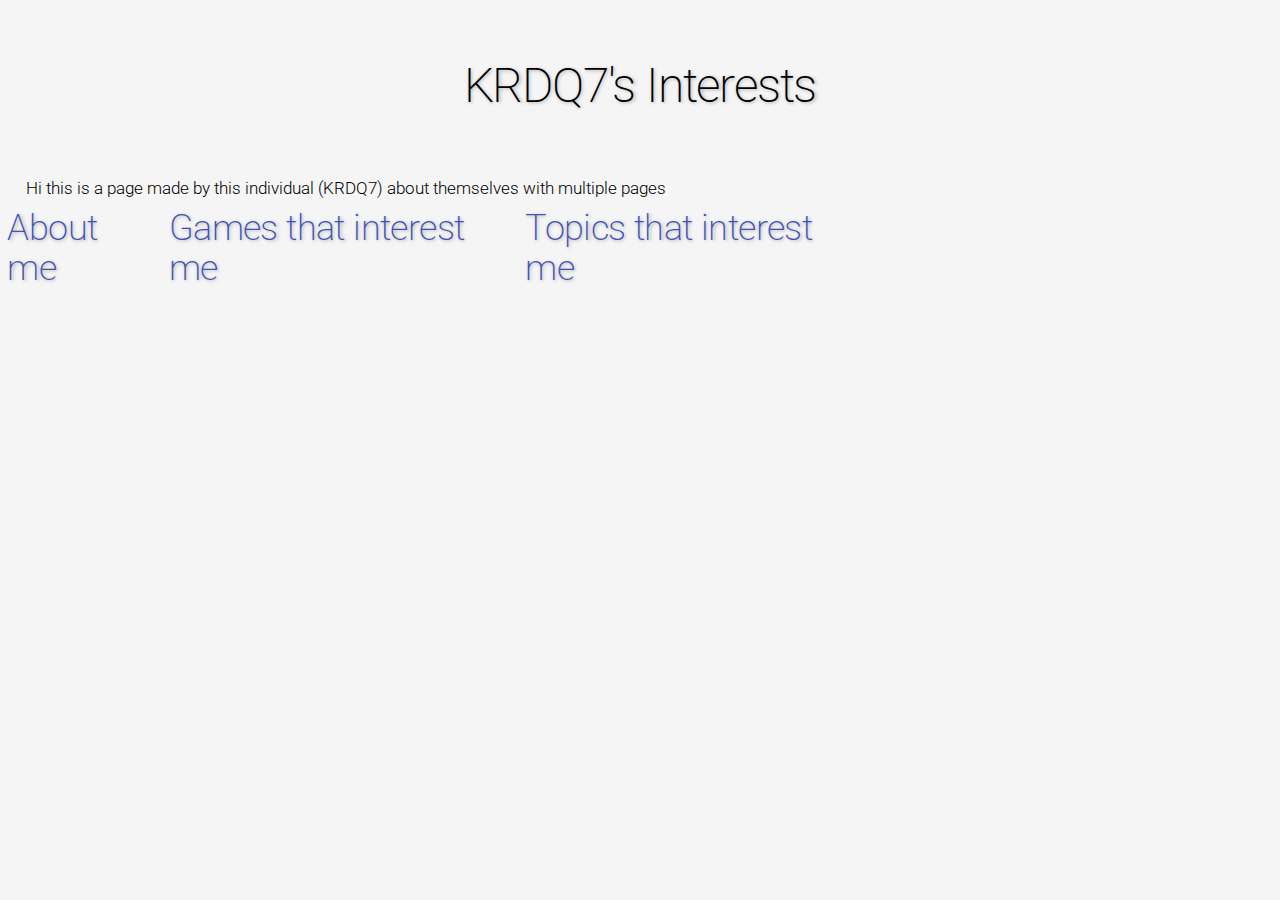
<file: index.html>
<html>
    <head>
        <meta charset="UTF-8">
        <meta http-equiv="X-UA-Compatible" content="IE-edge">
        <meta name="viewport" content="width=device-width, initial-scale=1.0">
        <link rel="stylesheet" href="Copy_of_CLMaterial_CSS.css">
        <title>indexKRDQ7</title>
    </head>
    
    <body>
        <div>
            <h1>KRDQ7's Interests</h1>
            <p>Hi this is a page made by this individual (KRDQ7) about themselves with multiple pages</p>
            <a href="AboutKRDQ7.html">
            <h2>About me</h2>
            </a>
            <a href="GamesKRDQ7Likes.html">
            <h2>Games that interest me</h2>
            </a>
            <a href="TopicsKRDQ7Likes.html">
            <h2>Topics that interest me</h2>
            </a>
        </div>
    </body>
</html>
</file>
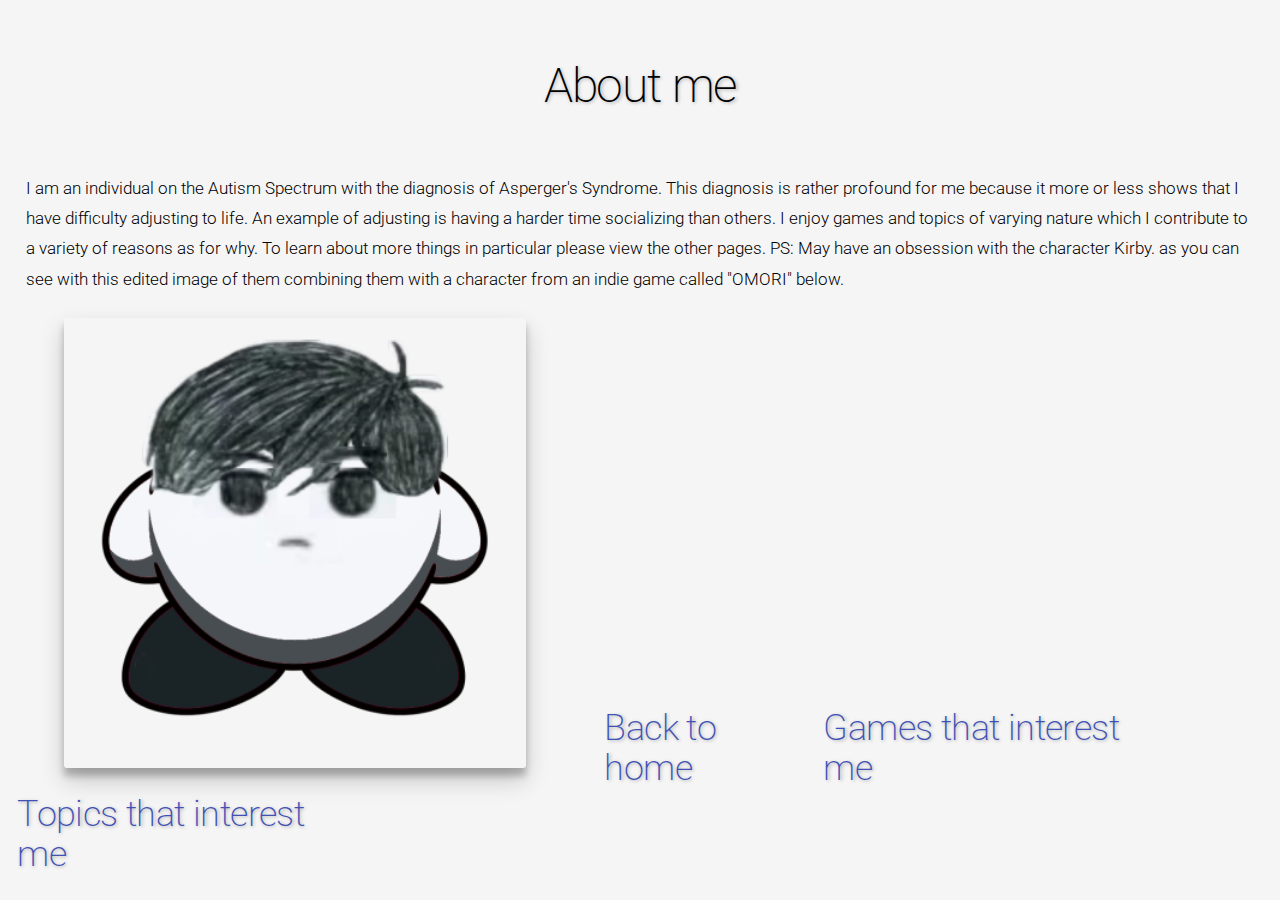
<file: AboutKRDQ7.html>
<html lang="en">
    <head>
        <meta charset="UTF-8">
        <meta http-equiv="X-UA-Compatible" content="IE-edge">
        <meta name="viewport" content="width=device-width, initial-scale=1.0">
        <link rel="stylesheet" href="Copy_of_CLMaterial_CSS.css">
        <title>AboutKRDQ7</title> 
    </head>

    <body>
        <div>
            <h1>About me</h1>
            <p>I am an individual on the Autism Spectrum with the diagnosis of Asperger's Syndrome. This diagnosis is rather profound for me because it more or less shows that I have difficulty adjusting to life. An example of adjusting is having a harder time socializing than others. I enjoy games and topics of varying nature which I contribute to a variety of reasons as for why. To learn about more things in particular please view the other pages. PS: May have an obsession with the character Kirby. as you can see with this edited image of them combining them with a character from an indie game called "OMORI" below.</p>
            <img src="cliff_faced_kirbo.png" alt="Kirby but Cliff-faced">
            <a href="index.html">
            <h2>Back to home</h2>
            </a>
            <a href="GamesKRDQ7Likes.html">
            <h2>Games that interest me</h2>
            </a>
            <a href="TopicsKRDQ7Likes.html">
            <h2>Topics that interest me</h2>
            </a>
        </div>
    </body>
</html>
</file>
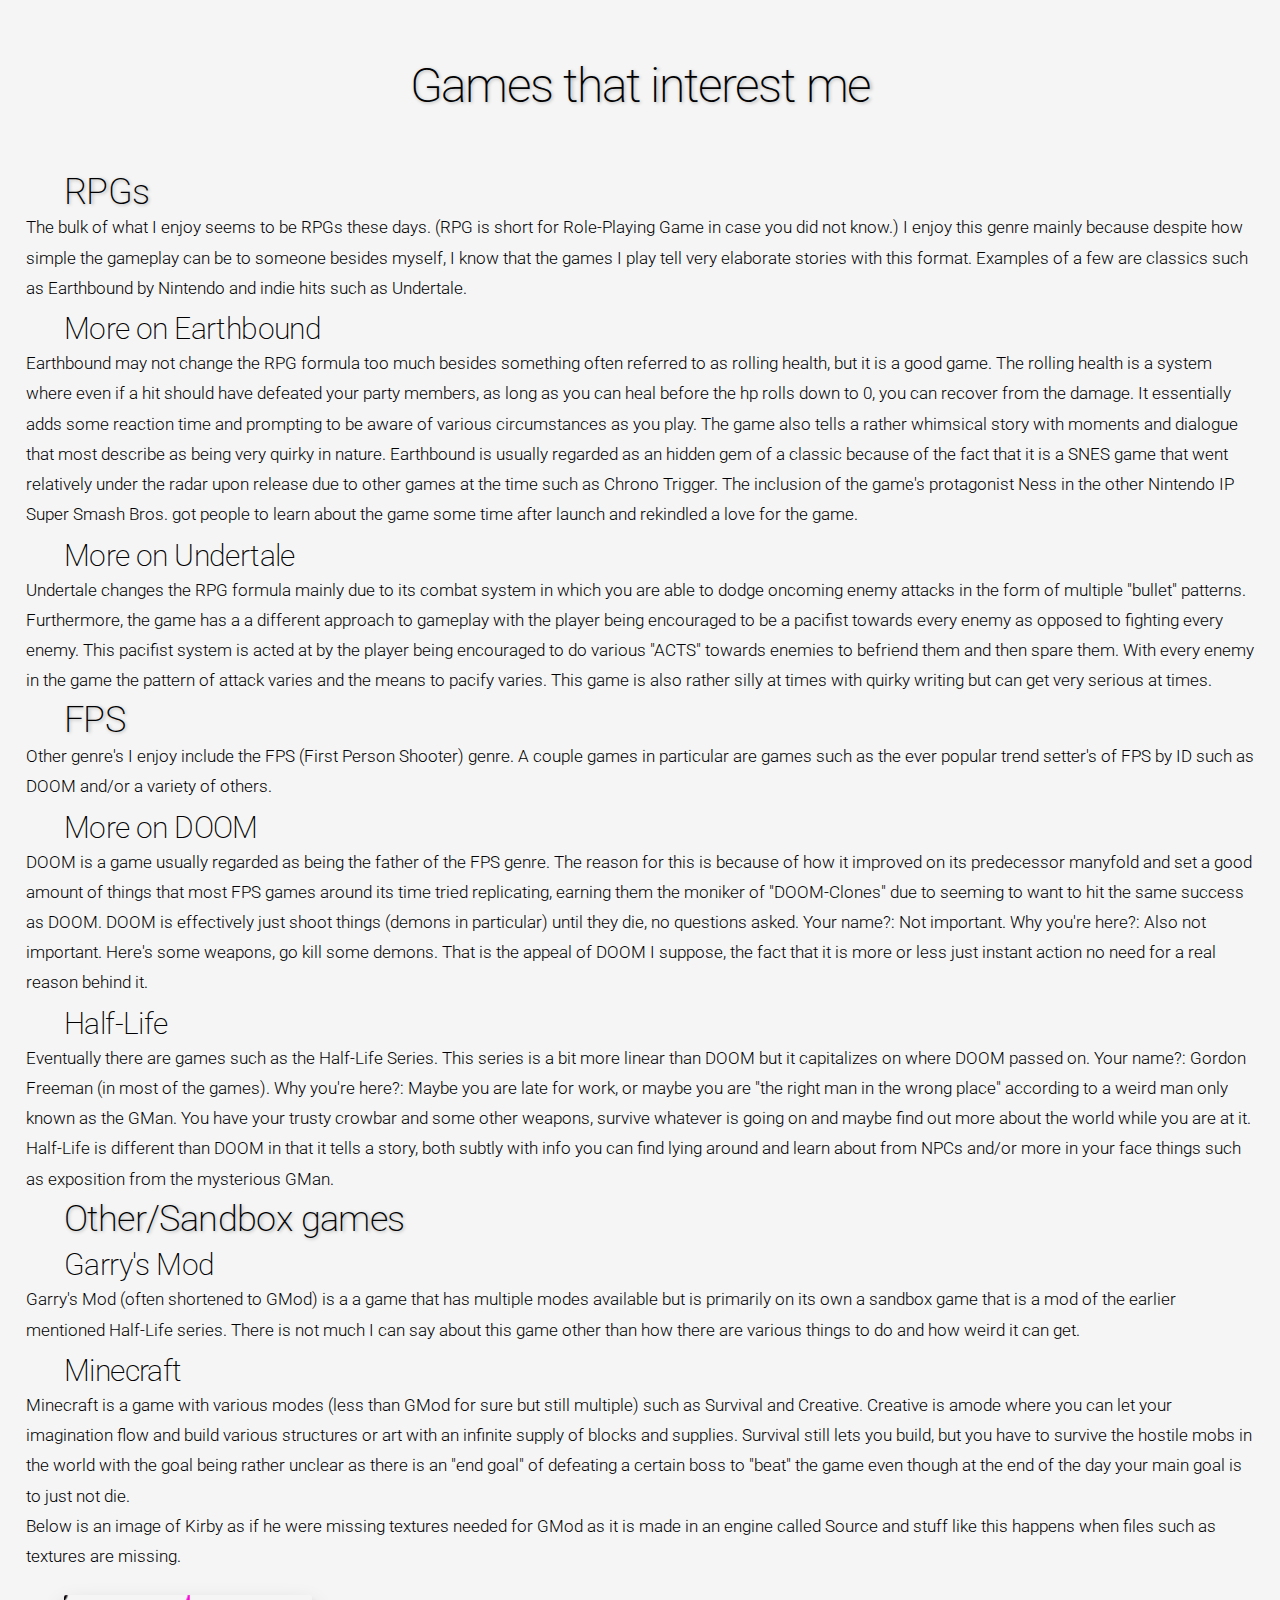
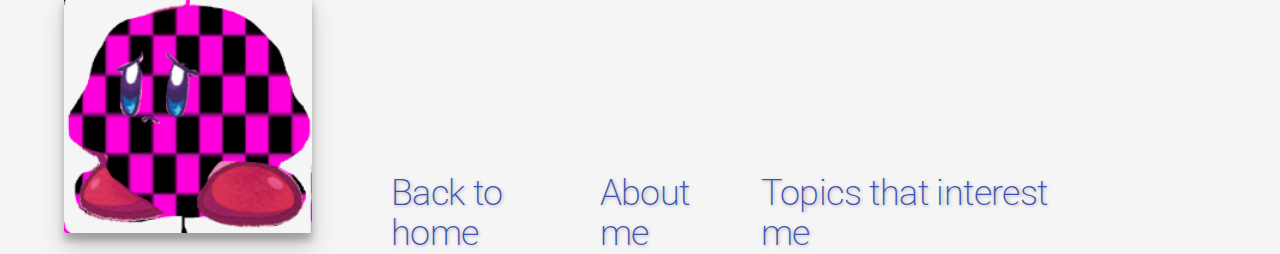
<file: GamesKRDQ7Likes.html>
<html>
    <head>
        <meta charset="UTF-8">
        <meta http-equiv="X-UA-Compatible" content="IE-edge">
        <meta name="viewport" content="width=device-width, initial-scale=1.0">
        <link rel="stylesheet" href="Copy_of_CLMaterial_CSS.css">
        <title>GamesKRDQ7Likes</title>
    </head>
    
    <body>
        <div>
            <h1>Games that interest me</h1>
            <h2>RPGs</h2>
            <p>The bulk of what I enjoy seems to be RPGs these days. (RPG is short for Role-Playing Game in case you did not know.) I enjoy this genre mainly because despite how simple the gameplay can be to someone besides myself, I know that the games I play tell very elaborate stories with this format. Examples of a few are classics such as Earthbound by Nintendo and indie hits such as Undertale.</p>
            <h3>More on Earthbound</h3>
            <p>Earthbound may not change the RPG formula too much besides something often referred to as rolling health, but it is a good game. The rolling health is a system where even if a hit should have defeated your party members, as long as you can heal before the hp rolls down to 0, you can recover from the damage. It essentially adds some reaction time and prompting to be aware of various circumstances as you play. The game also tells a rather whimsical story with moments and dialogue that most describe as being very quirky in nature. Earthbound is usually regarded as an hidden gem of a classic because of the fact that it is a SNES game that went relatively under the radar upon release due to other games at the time such as Chrono Trigger. The inclusion of the game's protagonist Ness in the other Nintendo IP Super Smash Bros. got people to learn about the game some time after launch and rekindled a love for the game.</p>
            <h3>More on Undertale</h3>
            <p>Undertale changes the RPG formula mainly due to its combat system in which you are able to dodge oncoming enemy attacks in the form of multiple "bullet" patterns. Furthermore, the game has a a different approach to gameplay with the player being encouraged to be a pacifist towards every enemy as opposed to fighting every enemy. This pacifist system is acted at by the player being encouraged to do various "ACTS" towards enemies to befriend them and then spare them. With every enemy in the game the pattern of attack varies and the means to pacify varies. This game is also rather silly at times with quirky writing but can get very serious at times.</p>
            <h2>FPS</h2>
            <p>Other genre's I enjoy include the FPS (First Person Shooter) genre. A couple games in particular are games such as the ever popular trend setter's of FPS by ID such as DOOM and/or a variety of others.</p>
            <h3>More on DOOM</h3>
            <p>DOOM is a game usually regarded as being the father of the FPS genre. The reason for this is because of how it improved on its predecessor manyfold and set a good amount of things that most FPS games around its time tried replicating, earning them the moniker of "DOOM-Clones" due to seeming to want to hit the same success as DOOM. DOOM is effectively just shoot things (demons in particular) until they die, no questions asked. Your name?: Not important. Why you're here?: Also not important. Here's some weapons, go kill some demons. That is the appeal of DOOM I suppose, the fact that it is more or less just instant action no need for a real reason behind it.</p>
            <h3>Half-Life</h3>
            <P>Eventually there are games such as the Half-Life Series. This series is a bit more linear than DOOM but it capitalizes on where DOOM passed on. Your name?: Gordon Freeman (in most of the games). Why you're here?: Maybe you are late for work, or maybe you are "the right man in the wrong place" according to a weird man only known as the GMan. You have your trusty crowbar and some other weapons, survive whatever is going on and maybe find out more about the world while you are at it. Half-Life is different than DOOM in that it tells a story, both subtly with info you can find lying around and learn about from NPCs and/or more in your face things such as exposition from the mysterious GMan.</P>
            <h2>Other/Sandbox games</h2>
            <h3>Garry's Mod</h3>
            <p>Garry's Mod (often shortened to GMod) is a a game that has multiple modes available but is primarily on its own a sandbox game that is a mod of the earlier mentioned Half-Life series. There is not much I can say about this game other than how there are various things to do and how weird it can get.</p>
            <h3>Minecraft</h3>
            <p>Minecraft is a game with various modes (less than GMod for sure but still multiple) such as Survival and Creative. Creative is amode where you can let your imagination flow and build various structures or art with an infinite supply of blocks and supplies. Survival still lets you build, but you have to survive the hostile mobs in the world with the goal being rather unclear as there is an "end goal" of defeating a certain boss to "beat" the game even though at the end of the day your main goal is to just not die.</p>
            <p>Below is an image of Kirby as if he were missing textures needed for GMod as it is made in an engine called Source and stuff like this happens when files such as textures are missing.</p>
            <img src="missing_texture_kirbo.png" alt="Kirby with missing textures">
            <a href="index.html">
            <h2>Back to home</h2>
            </a>
            <a href="AboutKRDQ7.html">
            <h2>About me</h2>
            </a>
            <a href="TopicsKRDQ7Likes.html">
            <h2>Topics that interest me</h2>
            </a>
        </div>
    </body>
</html>
</file>
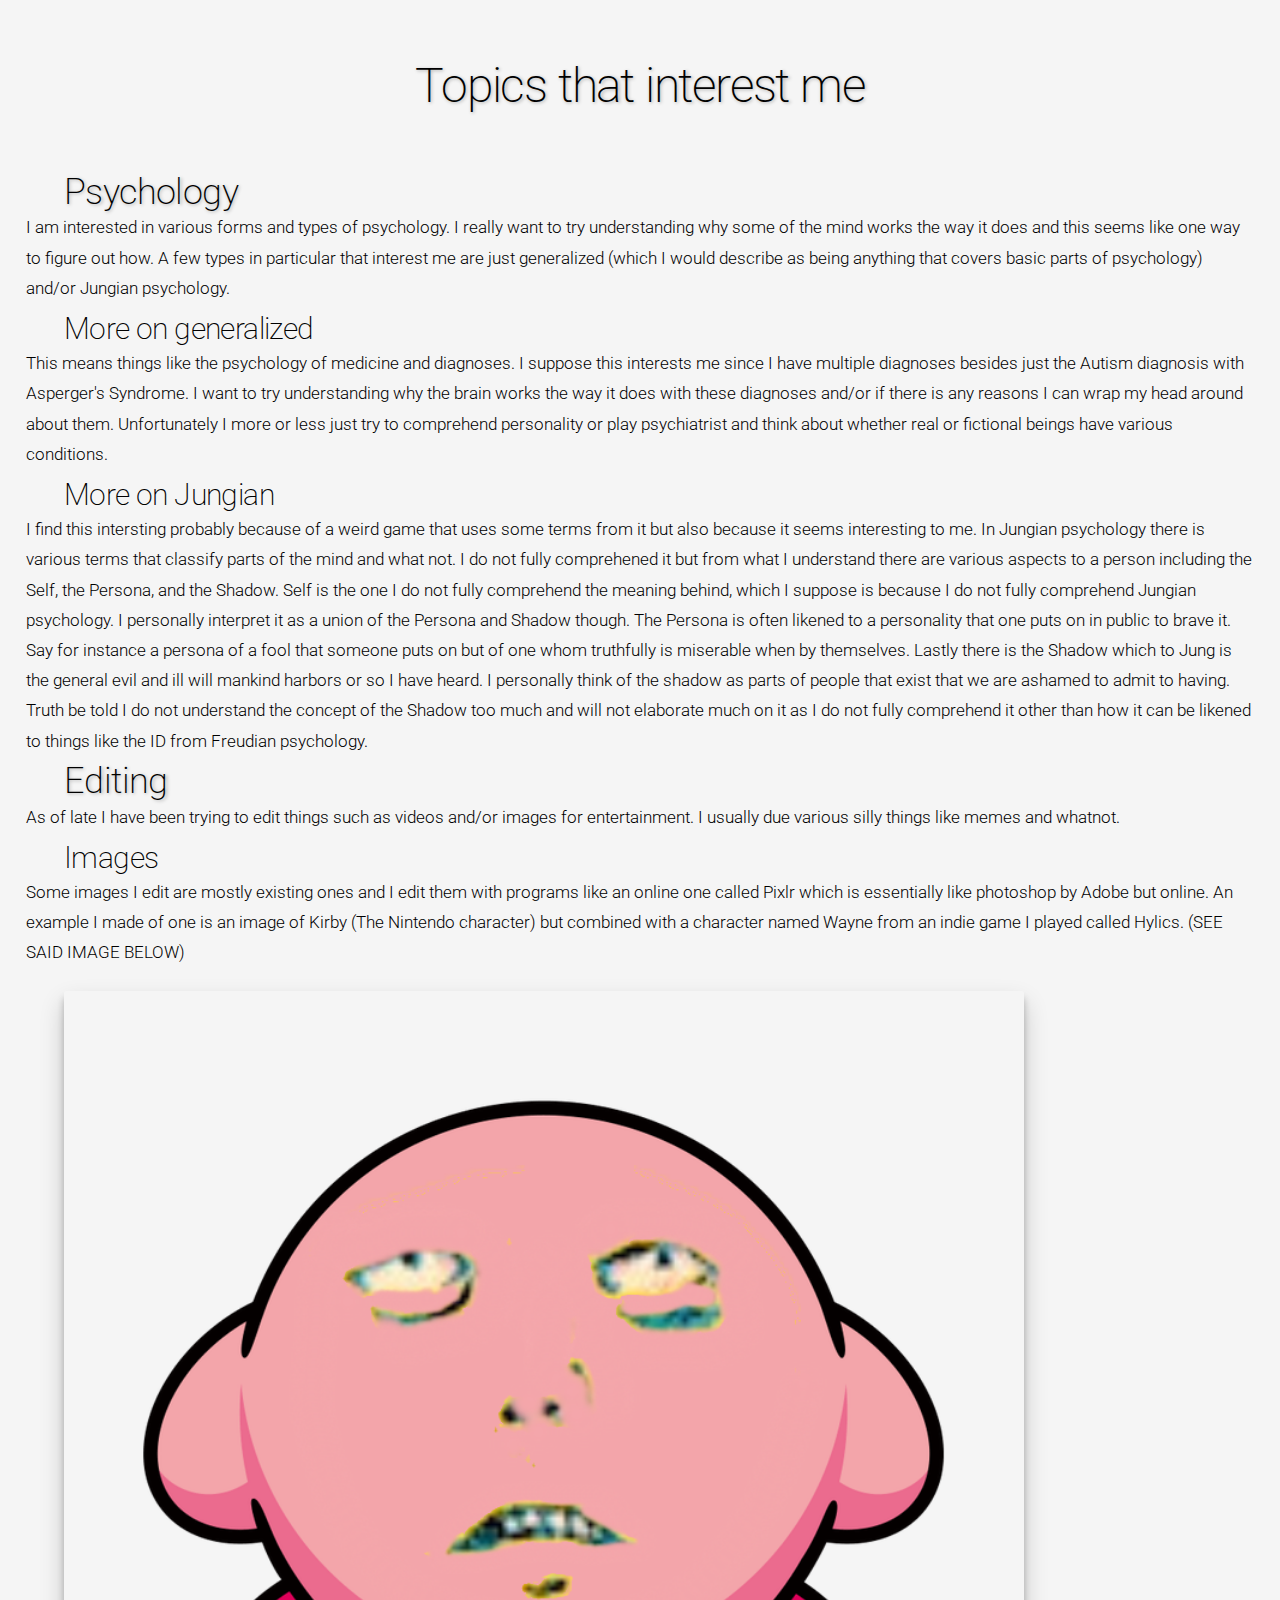
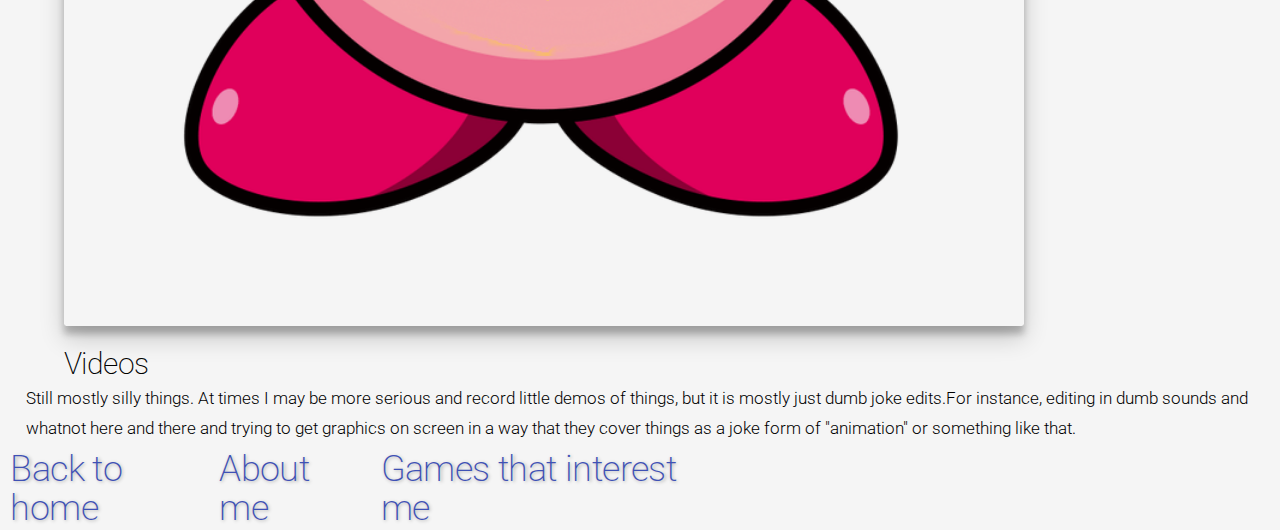
<file: TopicsKRDQ7Likes.html>
<html>
    <head>
        <meta charset="UTF-8">
        <meta http-equiv="X-UA-Compatible" content="IE-edge">
        <meta name="viewport" content="width=device-width, initial-scale=1.0">
        <link rel="stylesheet" href="Copy_of_CLMaterial_CSS.css">
        <title>TopicsKRDQ7Likes</title>
    </head>
    
    <body>
        <div>
            <h1>Topics that interest me</h1>
            <h2>Psychology</h2>
            <p>I am interested in various forms and types of psychology. I really want to try understanding why some of the mind works the way it does and this seems like one way to figure out how. A few types in particular that interest me are just generalized (which I would describe as being anything that covers basic parts of psychology) and/or Jungian psychology.</p>
            <h3>More on generalized</h3>
            <p>This means things like the psychology of medicine and diagnoses. I suppose this interests me since I have multiple diagnoses besides just the Autism diagnosis with Asperger's Syndrome. I want to try understanding why the brain works the way it does with these diagnoses and/or if there is any reasons I can wrap my head around about them. Unfortunately I more or less just try to comprehend personality or play psychiatrist and think about whether real or fictional beings have various conditions.</p>
            <h3>More on Jungian</h3>
            <p>I find this intersting probably because of a weird game that uses some terms from it but also because it seems interesting to me. In Jungian psychology there is various terms that classify parts of the mind and what not. I do not fully comprehened it but from what I understand there are various aspects to a person including the Self, the Persona, and the Shadow. Self is the one I do not fully comprehend the meaning behind, which I suppose is because I do not fully comprehend Jungian psychology. I personally interpret it as a union of the Persona and Shadow though. The Persona is often likened to a personality that one puts on in public to brave it. Say for instance a persona of a fool that someone puts on but of one whom truthfully is miserable when by themselves. Lastly there is the Shadow which to Jung is the general evil and ill will mankind harbors or so I have heard. I personally think of the shadow as parts of people that exist that we are ashamed to admit to having. Truth be told I do not understand the concept of the Shadow too much and will not elaborate much on it as I do not fully comprehend it other than how it can be likened to things like the ID from Freudian psychology.</p>
            <h2>Editing</h2>
            <p>As of late I have been trying to edit things such as videos and/or images for entertainment. I usually due various silly things like memes and whatnot.</p>
            <h3>Images</h3>
            <p>Some images I edit are mostly existing ones and I edit them with programs like an online one called Pixlr which is essentially like photoshop by Adobe but online. An example I made of one is an image of Kirby (The Nintendo character) but combined with a character named Wayne from an indie game I played called Hylics. (SEE SAID IMAGE BELOW)</p>
            <img src="warby.png" alt="kirby with the weird expression the character called Wayne makes">
            <h3>Videos</h3>
            <p>Still mostly silly things. At times I may be more serious and record little demos of things, but it is mostly just dumb joke edits.For instance, editing in dumb sounds and whatnot here and there and trying to get graphics on screen in a way that they cover things as a joke form of "animation" or something like that.</p>
            <a href="index.html">
            <h2>Back to home</h2>
            </a>
            <a href="AboutKRDQ7.html">
            <h2>About me</h2>
            </a>
            <a href="GamesKRDQ7Likes.html">
            <h2>Games that interest me</h2>
            </a>
        </div>
    </body>
</html>
</file>
<file: Copy_of_CLMaterial_CSS.css>
@charset "UTF-8";
@import url("https://fonts.googleapis.com/css?family=Roboto");
html {
  font-family: Roboto, sans-serif;
  background-color: #F5F5F5;
  font-size: 10px;
  box-sizing: border-box;
  zoom: 120%;
}

* {
  box-sizing: inherit;
  position: relative;
}

a, a[xx] {
  background-color: transparent;
  color: #3F51B5;
  text-weight: bold;
  text-decoration: none;
  display: inline-block;
  z-index: 1;
}
a:active, a[xx]:active {
  outline: 0;
}
a:hover, a[xx]:hover {
  outline: 0;
}

b {
  font-weight: 700;
}

strong {
  font-weight: 700;
}

h1, h1[xx] {
  margin: 0 5% 2rem;
  text-shadow: 1px 1px 3px rgba(0, 0, 0, 0.3);
  font-weight: 200;
  font-size: 4rem;
  line-height: 1.1;
  letter-spacing: -1px;
  margin-top: 50px;
  text-align: center;
  margin-bottom: 50px;
}

h2, h2[xx] {
  margin: 5px 5% 0 5%;
  text-shadow: 1px 1px 3px rgba(0, 0, 0, 0.3);
  font-weight: 200;
  font-size: 3rem;
  line-height: 1.1;
  letter-spacing: -.05rem;
}

h3, h3[xx] {
  margin: 5px 5% 0 5%;
  font-weight: 200;
  font-size: 2.5rem;
  line-height: 1.3;
  letter-spacing: -.05rem;
}

h4, h4[xx] {
  margin: 5px 5% 0 5%;
  font-weight: 200;
  font-size: 2rem;
  line-height: 1.3;
  letter-spacing: -.05rem;
}

h5, h5[xx] {
  margin: 5px 5% 0 5%;
  font-weight: 200;
  font-size: 1.4rem;
  line-height: 1.5;
  letter-spacing: 0;
  text-transform: uppercase;
  font-weight: 700;
}

h6, h6[xx] {
  margin: 5px 5% 0 5%;
  font-weight: 200;
  font-size: 1.4rem;
  line-height: 1.5;
  letter-spacing: 0;
  text-transform: uppercase;
  font-weight: 400;
}

img, img[xx] {
  border: 0;
  margin: 20px 5% 10px 5%;
  height: auto;
  max-width: 90%;
  border-radius: 2px;
  box-shadow: 0 10px 20px rgba(0, 0, 0, 0.19), 0 6px 6px rgba(0, 0, 0, 0.23);
}

::-moz-selection {
  background-color: #3F51B5;
  color: #FFF;
}

::selection {
  background-color: #3F51B5;
  color: #FFF;
}

:after {
  box-sizing: inherit;
  position: relative;
  transition: all .3s ease-in-out;
}

:before {
  box-sizing: inherit;
  position: relative;
  transition: all .3s ease-in-out;
}

:focus {
  outline: 0;
}

body {
  color: #000;
  margin: 0;
  font-size: 1.4rem;
  line-height: 1.8;
  font-weight: 300;
}

form {
  background-color: #FFF;
  box-shadow: 0 10px 20px rgba(0, 0, 0, 0.19), 0 6px 6px rgba(0, 0, 0, 0.23);
  border-radius: 2px;
  margin: 7%;
  padding: 8%;
}

table {
  margin: 7%;
  padding: 8%;
  width: 86%;
  background-color: #FFF;
  border-radius: 2px;
  box-shadow: 0 10px 20px rgba(0, 0, 0, 0.19), 0 6px 6px rgba(0, 0, 0, 0.23);
  text-align: left;
}
table td {
  height: 3.2em;
  border-bottom: 1px solid #E0E0E0;
  padding: 1rem;
}
table th {
  height: 4em;
  border-bottom: 1px solid #E0E0E0;
  padding: 1rem;
  font-weight: 700;
  color: #616161;
}
table th:before {
  content: "";
  width: 100%;
  height: 100%;
  position: absolute;
  display: block;
  top: 0;
  left: 0;
  background: #F5F5F5;
  z-index: -1;
  opacity: 0;
  visibility: hidden;
}
table th:hover:before {
  opacity: 1;
  visibility: visible;
}
table tbody tr:hover {
  background: #F5F5F5;
}

card {
  background: #FFF;
  display: block;
  margin: 7%;
  padding: 2rem;
  width: 86%;
  box-shadow: 0 10px 20px rgba(0, 0, 0, 0.19), 0 6px 6px rgba(0, 0, 0, 0.23);
  border-radius: 2px;
  margin-bottom: 2rem;
}
card hr[xx] {
  margin: 1rem 0;
}
card:last-child {
  margin-bottom: 0;
}
card > h5 {
  margin-top: 10px;
  margin-bottom: 25px;
}
card > img, card > img[xx] {
  width: calc(100% + 4rem);
  max-width: none;
  margin: 0 0 2rem -2rem;
  display: block;
  padding: 0px;
  margin: 0 0 2rem -2rem;
  display: block;
  box-shadow: none;
  border-radius: 0px;
}
card > img:first-child, card > img[xx]:first-child {
  margin: -2rem 0 2rem -2rem;
  border-radius: 2px 2px 0px 0px;
}
card > img:last-child, card > img[xx]:last-child {
  margin: 0 0 -2rem -2rem;
  border-radius: 0px 0px 2px 2px;
}
card hr {
  margin: 1rem 0;
}

@media (min-width: 900px) {
  form {
    padding: 4%;
    margin: 7% 15% 7% 15%;
  }

  table {
    padding: 4%;
    margin: 7% 15% 7% 15%;
    width: 70%;
  }

  card {
    margin: 7% 15% 7% 15%;
    width: 70%;
  }
}
@media (min-width: 1200px) {
  form {
    padding: 3%;
    margin: 7% 25% 7% 25%;
  }

  table {
    padding: 2%;
    margin: 7% 20% 7% 20%;
    width: 60%;
  }

  card {
    margin: 7% 20% 7% 20%;
    width: 60%;
  }
}
@media (max-width: 50rem) {
  body {
    overflow-x: hidden;
    padding-top: 4.4rem;
  }

  [btn][full] {
    width: 100%;
  }

  button[xx][full] {
    width: 100%;
  }

  input[type=submit][full] {
    width: 100%;
  }

  button[full] {
    width: 100%;
  }
}
p {
  margin: 0 2% 0 2%;
}
p:last-child {
  margin: 0;
}
p a:not([btn]):before {
  content: "";
  display: inline-block;
  width: 100%;
  height: 100%;
  position: absolute;
  opacity: .5;
  transform: scale3d(1, 0.1, 1);
  transform-origin: bottom;
  z-index: -1;
}
p a:not([btn]):hover:before {
  color: red;
  transform: none;
}

button, button[xx] {
  transition: all .3s ease-in-out;
  cursor: pointer;
  color: #FFF;
  padding: 10px;
  background: #3F51B5;
  border: 1px solid #3F51B5;
  border-radius: 1.5px;
  box-shadow: 0 0 0 transparent;
  text-transform: uppercase;
  text-decoration: none;
  text-align: center;
  font-size: 1.2rem;
  font-weight: 700;
  line-height: 1rem;
  float: none;
  margin: auto;
  box-shadow: 0 1px 3px rgba(0, 0, 0, 0.12), 0 1px 2px rgba(0, 0, 0, 0.24);
}
button:before, button[xx]:before {
  content: "";
  position: absolute;
  z-index: -1;
  opacity: 0;
  width: 100%;
  height: 100%;
  left: 0;
  top: 0;
  transform: scale3d(1.2, 1.2, 1.2);
  background: #3F51B5;
}
button:disabled, button[xx]:disabled {
  border-color: #9FA8DA;
  background: #9FA8DA;
  color: #FFF;
  cursor: default;
}
button:not(:disabled):hover, button[xx]:not(:disabled):hover {
  background: #283593;
}
button:not(:disabled):hover:active, button[xx]:not(:disabled):hover:active {
  box-shadow: none;
  transition: none;
}

input[type=submit] {
  cursor: pointer;
  color: #3F51B5;
  display: inline-block;
  padding: 1.4rem 2rem;
  background-color: #3F51B5;
  border: 1px solid #3F51B5;
  border-radius: 2px;
  box-shadow: 0 0 0 transparent;
  text-transform: uppercase;
  text-decoration: none;
  text-align: center;
  font-size: 1.2rem;
  font-weight: 700;
  line-height: 1rem;
  margin: 0 1rem 1rem 0;
}
input[type=submit]:before {
  content: "";
  position: absolute;
  z-index: -1;
  opacity: 0;
  width: 100%;
  height: 100%;
  left: 0;
  top: 0;
  transform: scale3d(1.2, 1.2, 1.2);
  background-color: #3F51B5;
}
input[type=submit]:disabled {
  border-color: #BDBDBD;
  background: #BDBDBD;
  color: #5C6BC0;
  cursor: default;
}
input[type=submit]:not(:disabled):hover {
  background: #F5F5F5;
}
input[type=submit]:not(:disabled):hover:active {
  box-shadow: none;
  transition: none;
}

footer {
  color: #FFF;
  width: 100%;
  max-width: 90rem;
  margin: auto;
  padding: 2rem;
  overflow: visible;
}
footer:before {
  content: "";
  background: #3F51B5;
  width: 102vw;
  height: 100%;
  position: absolute;
  left: 50%;
  top: 0;
  transform: translate(-50%, 0);
}

label, label[xx] {
  display: inline-block;
  width: 100%;
  text-transform: uppercase;
  font-size: 1.2rem;
  font-weight: 400;
  margin-top: 1rem;
}
label:first-child, label[xx]:first-child {
  margin-top: 0;
}

input {
  transition: all .3s ease-in-out;
}
input:not([type=radio]):not([type=checkbox]):not([type=button]):not([type=submit])[xx] {
  display: inline-block;
  background: 0 0;
  width: 100%;
  padding: .5rem 0 1rem;
  margin-bottom: 2rem;
  border: none;
  border-bottom: 1px solid #BDBDBD;
  font-size: 1.4rem;
  font-weight: 300;
  border-radius: 0;
}
input:not([type=radio]):not([type=checkbox]):not([type=button]):not([type=submit])[xx]:focus {
  color: #3F51B5;
  border-color: #3F51B5;
  outline: 0;
}
input:not([type=radio]):not([type=checkbox]):not([type=button]):not([type=submit])[xx]:hover {
  color: #3F51B5;
  border-color: #3F51B5;
  outline: 0;
}
input:not([type=radio]):not([type=checkbox]):not([type=button]):not([type=submit]) {
  display: inline-block;
  background: 0 0;
  width: 100%;
  padding: .5rem 0 1rem;
  margin-bottom: 2rem;
  border: none;
  border-bottom: 1px solid #BDBDBD;
  font-size: 1.4rem;
  font-weight: 300;
  border-radius: 0;
}
input:not([type=radio]):not([type=checkbox]):not([type=button]):not([type=submit]):focus {
  color: #3F51B5;
  border-color: #3F51B5;
  outline: 0;
}
input:not([type=radio]):not([type=checkbox]):not([type=button]):not([type=submit]):hover {
  color: #3F51B5;
  border-color: #3F51B5;
  outline: 0;
}

textarea[xx], textarea {
  transition: all .3s ease-in-out;
  display: inline-block;
  background: 0 0;
  background-color: #FFF;
  width: 100%;
  padding: .5rem 0 1rem;
  margin-bottom: 2rem;
  border: none;
  border-bottom: 1px solid #BDBDBD;
  border-radius: 0;
  min-height: 50px;
  height: 100px;
  max-height: 250px;
  padding-right: 2rem;
}
textarea[xx]:focus, textarea:focus {
  color: #3F51B5;
  border-color: #3F51B5;
  outline: 0;
}
textarea[xx]:hover, textarea:hover {
  color: #3F51B5;
  border-color: #3F51B5;
  outline: 0;
}

select {
  transition: all .3s ease-in-out;
  padding: .5rem 3rem .5rem 1rem;
  display: block;
  width: 100%;
  border: none;
  border-bottom: 1px solid #BDBDBD;
  background: inherit;
  background-size: 2rem;
  height: 4rem;
  font-size: 1.4rem;
  font-weight: 300;
  text-indent: .5rem;
  margin: .5rem 0 2rem;
  appearance: none;
  cursor: pointer;
  color: inherit;
}
select:focus {
  border-color: #3F51B5;
  outline: 0;
}
select:hover {
  border-color: #3F51B5;
  outline: 0;
}

input[type=radio][xx] {
  z-index: 2;
  opacity: 0;
  margin-right: -2rem;
  width: 2rem;
  height: 2rem;
  vertical-align: middle;
  cursor: pointer;
}
input[type=radio][xx] + label {
  width: auto;
  text-transform: none;
  font-size: 1.4rem;
  font-weight: 200;
}
input[type=radio][xx] + label:before {
  content: "";
  display: inline-block;
  width: 2rem;
  height: 2rem;
  border: 1px solid #5C6BC0;
  background: #FFF;
  vertical-align: middle;
  margin-right: 1rem;
  border-radius: 100%;
}
input[type=radio][xx] + label:after {
  content: "";
  position: absolute;
  opacity: 0;
  visibility: hidden;
  pointer-events: none;
  width: 1.6rem;
  height: 1.6rem;
  left: 2px;
  top: 4px;
  transform: scale(0);
}
input[type=radio][xx]:checked + label:before {
  background: #3F51B5;
  border-color: #3F51B5;
}
input[type=radio][xx]:checked + label:after {
  opacity: 1;
  visibility: visible;
  background: #3F51B5;
  border: 1px solid #FFF;
  border-radius: 100%;
  transform: scale(1);
  top: .5rem;
}

section[xx] {
  margin: auto;
  padding: 4rem 2rem;
  width: 100%;
  max-width: 90rem;
}

p[xx] {
  margin: 0 0 2rem;
}
p[xx]:last-child {
  margin: 0;
}

hr, hr[xx] {
  background: #BDBDBD;
  border: none;
  width: 100%;
  height: 1px;
  margin: 4rem 0;
}

ul, ul[xx] {
  transition: all .3s ease-in-out;
  padding-left: 2rem;
  margin: 0 0 2rem;
  list-style: disc;
}
ul ol, ul[xx] ol {
  margin-bottom: 0;
}
ul ul, ul[xx] ul {
  margin-bottom: 0;
  list-style: circle;
}

ol, ol[xx] {
  padding-left: 2rem;
  margin: 0 0 2rem;
  list-style: decimal;
}
ol ol, ol[xx] ol {
  margin-bottom: 0;
  list-style: lower-alpha;
}
ol ul, ol[xx] ul {
  margin-bottom: 0;
}

tr {
  transition: all .3s ease-in-out;
}

[full] {
  width: 100%;
}

[no-margins] {
  margin: 0%;
}

[fs-xs] {
  font-size: 1.1rem;
}

[fs-s] {
  font-size: 1.2rem;
}

[fs-m] {
  font-size: 1.4rem;
}

[fs-l] {
  font-size: 1.6rem;
}

[fs-xl] {
  font-size: 2.4rem;
}

[txt-l] {
  text-align: left;
}

[txt=r] {
  text-align: right;
}

[txt-c] {
  text-align: center;
}

[txt-j] {
  text-align: justify;
}

blockquote, blockquote[xx] {
  margin: 5px 0px 0px 5%;
  padding: 1rem 2rem;
  border-left: 4px solid #3F51B5;
}

pre, pre[xx] {
  margin: 5px 8% 0 8%;
  padding: 2% 0px 0px 0px;
  overflow-x: auto;
  padding-left: -20px !important;
  font-family: monospace;
  background: #E0E0E0;
  border: 1px solid #3F51B5;
}

input[type=checkbox][xx], input[type=checkbox] {
  z-index: 2;
  opacity: 0;
  margin-right: -2rem;
  width: 2rem;
  height: 2rem;
  vertical-align: middle;
  cursor: pointer;
}
input[type=checkbox][xx] + label, input[type=checkbox] + label {
  width: auto;
  text-transform: none;
  font-size: 1.4rem;
  font-weight: 200;
}
input[type=checkbox][xx] + label:before, input[type=checkbox] + label:before {
  content: "";
  display: inline-block;
  width: 2rem;
  height: 2rem;
  border: 1px solid #5C6BC0;
  background: #FFF;
  vertical-align: middle;
  margin-right: 1rem;
  border-radius: 2px;
}
input[type=checkbox][xx] + label:after, input[type=checkbox] + label:after {
  content: "";
  position: absolute;
  opacity: 0;
  visibility: hidden;
  pointer-events: none;
  width: 1.6rem;
  height: 1.6rem;
  left: 2px;
  top: 4px;
  transform: scale(0);
  border-radius: 100%;
  background-size: 100%;
}
input[type=checkbox][xx]:checked + label:before, input[type=checkbox]:checked + label:before {
  background: #3F51B5;
  border-color: #3F51B5;
}
input[type=checkbox][xx]:checked + label:after, input[type=checkbox]:checked + label:after {
  content: "✔";
  color: #FFF;
  opacity: 1;
  visibility: visible;
  left: 4.5px;
  top: .2rem;
  transform: scale(1);
}
input[type=checkbox][xx]:disabled, input[type=checkbox]:disabled {
  cursor: default;
}
input[type=checkbox][xx]:disabled + label:before, input[type=checkbox]:disabled + label:before {
  background: #9FA8DA;
  border-color: #9FA8DA;
}
input[type=checkbox][xx]:disabled + label:after, input[type=checkbox]:disabled + label:after {
  content: "✔";
  color: #FFF;
  opacity: 1;
  visibility: visible;
  left: 4.5px;
  top: .2rem;
  transform: scale(1);
}
input[type=checkbox][xx]:disabled:not([checked]) + label:before, input[type=checkbox]:disabled:not([checked]) + label:before {
  background: #E0E0E0;
  border-color: #E0E0E0;
}
input[type=checkbox][xx]:disabled:not([checked]) + label:after, input[type=checkbox]:disabled:not([checked]) + label:after {
  content: "";
  visibility: visible;
  transform: scale(1);
}

input[type=radio] {
  z-index: 2;
  opacity: 0;
  margin-right: -2rem;
  width: 2rem;
  height: 2rem;
  vertical-align: middle;
  cursor: pointer;
}
input[type=radio] + label {
  width: auto;
  text-transform: none;
  font-size: 1.4rem;
  font-weight: 200;
}
input[type=radio] + label:before {
  content: "";
  display: inline-block;
  width: 2rem;
  height: 2rem;
  border: 1px solid #5C6BC0;
  background: #FFF;
  vertical-align: middle;
  margin-right: 1rem;
  border-radius: 100%;
}
input[type=radio] + label:after {
  content: "";
  position: absolute;
  opacity: 0;
  visibility: hidden;
  pointer-events: none;
  width: 1.6rem;
  height: 1.6rem;
  left: 2px;
  top: 4px;
  transform: scale(0);
}
input[type=radio]:checked + label:before {
  background: #3F51B5;
  border-color: #3F51B5;
}
input[type=radio]:checked + label:after {
  transform: scale(1);
  top: .5rem;
}

section {
  margin: auto;
  padding: 4rem 2rem;
  width: 100%;
  max-width: 90rem;
}
</file>
